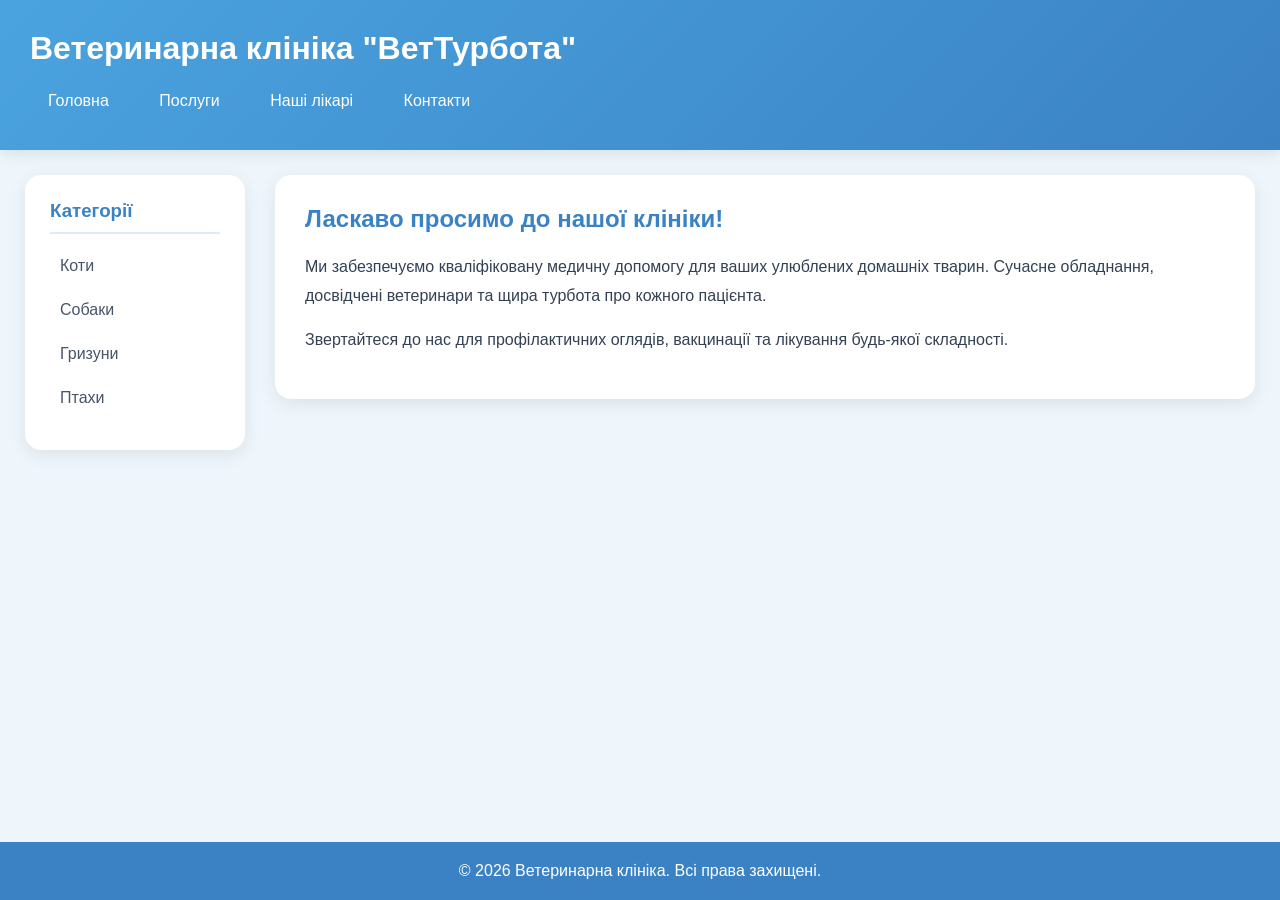
<file: Pr4/index.html>
<!DOCTYPE html>
<html lang="uk">
<head>
    <meta charset="UTF-8">
    <meta name="viewport" content="width=device-width, initial-scale=1.0">
    <title>Ветеринарна клініка "ВетТурбота"</title>
    <link rel="stylesheet" href="style.css">
</head>
<body>

    <div class="wrapper">
        <header>
            <h1>Ветеринарна клініка "ВетТурбота"</h1>
            <nav>
                <ul>
                    <li><a href="#">Головна</a></li>
                    <li><a href="#">Послуги</a></li>
                    <li><a href="#">Наші лікарі</a></li>
                    <li><a href="#">Контакти</a></li>
                </ul>
            </nav>
        </header>

        <div class="main-content">
            <aside class="sidebar">
                <h3>Категорії</h3>
                <ul>
                    <li><a href="#">Коти</a></li>
                    <li><a href="#">Собаки</a></li>
                    <li><a href="#">Гризуни</a></li>
                    <li><a href="#">Птахи</a></li>
                </ul>
            </aside>

            <main class="content">
                <h2>Ласкаво просимо до нашої клініки!</h2>
                <p>Ми забезпечуємо кваліфіковану медичну допомогу для ваших улюблених домашніх тварин. Сучасне обладнання, досвідчені ветеринари та щира турбота про кожного пацієнта.</p>
                <p>Звертайтеся до нас для профілактичних оглядів, вакцинації та лікування будь-якої складності.</p>
            </main>
        </div>

        <footer>
            <p>© 2026 Ветеринарна клініка. Всі права захищені.</p>
        </footer>
    </div>

</body>
</html>
</file>
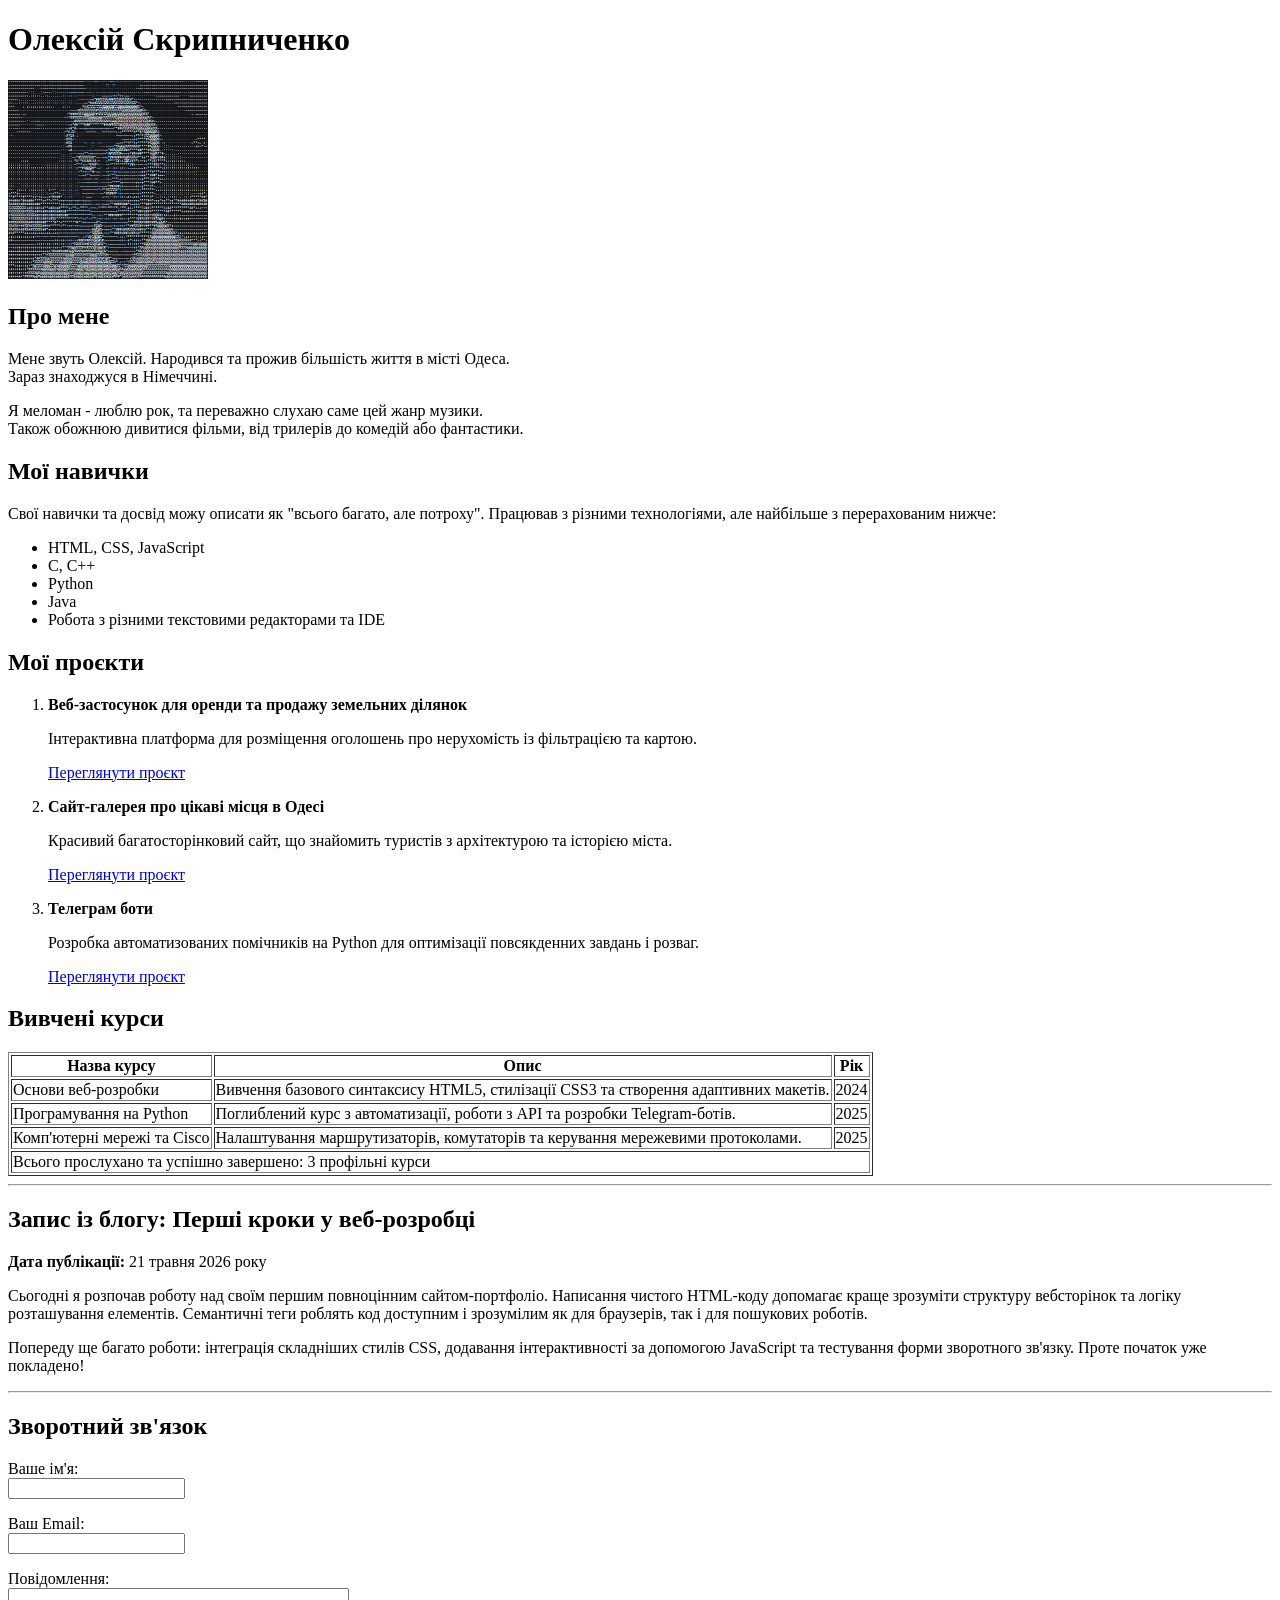
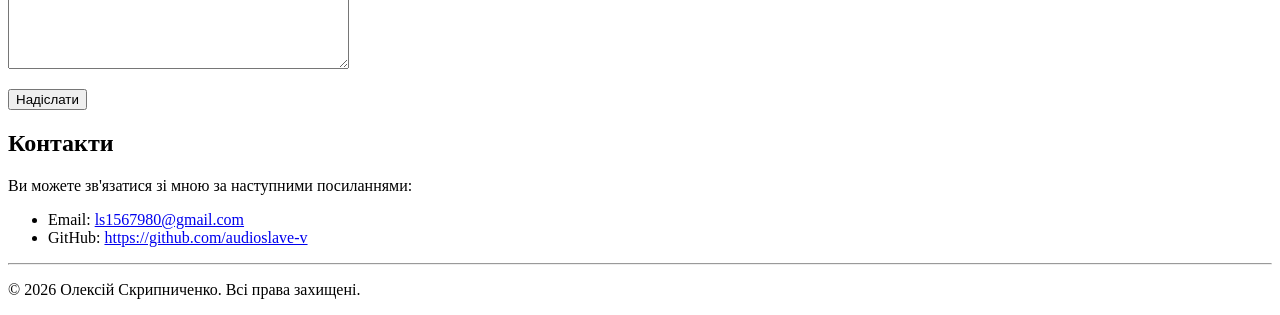
<file: Pr1/pr1.html>
<!doctype html>
<html lang="en">
    <head>
        <meta charset="UTF-8" />
        <title>Практична робота № 1</title>
    </head>
    <body>
        <header>
            <h1>Олексій Скрипниченко</h1>
            <img src="avatar.png" alt="my_avatar" width="200"/>
        </header>

        <main>
            <section class="about_me">
                <h2>Про мене</h2>
                <p>
                    Мене звуть Олексій. Народився та прожив більшість життя в
                    місті Одеса.<br />
                    Зараз знаходжуся в Німеччині.
                </p>
                <p>
                    Я меломан - люблю рок, та переважно слухаю саме цей жанр
                    музики.<br />Також обожнюю дивитися фільми, від трилерів до
                    комедій або фантастики.
                </p>
            </section>

            <section class="my_skills">
                <h2>Мої навички</h2>
                <p>Свої навички та досвід можу описати як "всього багато, але потроху". Працював з різними технологіями, але найбільше з перерахованим нижче:</p>
                <ul>
                    <li>HTML, CSS, JavaScript</li>
                    <li>C, C++</li>
                    <li>Python</li>
                    <li>Java</li>
                    <li>Робота з різними текстовими редакторами та IDE</li>
                </ul>
            </section>

            <section class="my_projects">
                <h2>Мої проєкти</h2>
                <ol>
                    <li>
                        <strong>Веб-застосунок для оренди та продажу земельних ділянок</strong>
                        <p>Інтерактивна платформа для розміщення оголошень про нерухомість із фільтрацією та картою.</p>
                        <p><a href="#" target="_blank">Переглянути проєкт</a></p>
                    </li>
                    <li>
                        <strong>Сайт-галерея про цікаві місця в Одесі</strong>
                        <p>Красивий багатосторінковий сайт, що знайомить туристів з архітектурою та історією міста.</p>
                        <p><a href="#" target="_blank">Переглянути проєкт</a></p>
                    </li>
                    <li>
                        <strong>Телеграм боти</strong>
                        <p>Розробка автоматизованих помічників на Python для оптимізації повсякденних завдань і розваг.</p>
                        <p><a href="#" target="_blank">Переглянути проєкт</a></p>
                    </li>
                </ol>
            </section>

            <section class="my_courses">
                <h2>Вивчені курси</h2>
                <table border="1">
                    <thead>
                        <tr>
                            <th>Назва курсу</th>
                            <th>Опис</th>
                            <th>Рік</th>
                        </tr>
                    </thead>
                    <tbody>
                        <tr>
                            <td>Основи веб-розробки</td>
                            <td>Вивчення базового синтаксису HTML5, стилізації CSS3 та створення адаптивних макетів.</td>
                            <td>2024</td>
                        </tr>
                        <tr>
                            <td>Програмування на Python</td>
                            <td>Поглиблений курс з автоматизації, роботи з API та розробки Telegram-ботів.</td>
                            <td>2025</td>
                        </tr>
                        <tr>
                            <td>Комп'ютерні мережі та Cisco</td>
                            <td>Налаштування маршрутизаторів, комутаторів та керування мережевими протоколами.</td>
                            <td>2025</td>
                        </tr>
                    </tbody>
                    <tfoot>
                        <tr>
                            <td colspan="3">Всього прослухано та успішно завершено: 3 профільні курси</td>
                        </tr>
                    </tfoot>
                </table>
            </section>
                <hr>
            <section class="blog_post">
                <h2>Запис із блогу: Перші кроки у веб-розробці</h2>
                <p><strong>Дата публікації:</strong> 21 травня 2026 року</p>
                <p>
                    Сьогодні я розпочав роботу над своїм першим повноцінним сайтом-портфоліо. Написання чистого HTML-коду допомагає краще зрозуміти структуру вебсторінок та логіку розташування елементів. Семантичні теги роблять код доступним і зрозумілим як для браузерів, так і для пошукових роботів.
                </p>
                <p>
                    Попереду ще багато роботи: інтеграція складніших стилів CSS, додавання інтерактивності за допомогою JavaScript та тестування форми зворотного зв'язку. Проте початок уже покладено!
                </p>
            </section>
                <hr>
            <section class="feedback_form">
                <h2>Зворотний зв'язок</h2>
                <form action="#" method="post">
                    <p>
                        <label for="username">Ваше ім'я:</label><br />
                        <input type="text" id="username" name="username" required />
                    </p>
                    <p>
                        <label for="useremail">Ваш Email:</label><br />
                        <input type="email" id="useremail" name="useremail" required />
                    </p>
                    <p>
                        <label for="message">Повідомлення:</label><br />
                        <textarea id="message" name="message" rows="5" cols="40" required></textarea>
                    </p>
                    <p>
                        <input type="submit" value="Надіслати" />
                    </p>
                </form>
            </section>

            <section class="contacts">
                <h2>Контакти</h2>
                <p>Ви можете зв'язатися зі мною за наступними посиланнями:</p>
                <ul>
                    <li>Email: <a href="ls1567980@gmail.com">ls1567980@gmail.com</a></li>
                    <li>GitHub: <a href="https://github.com/audioslave-v" target="_blank">https://github.com/audioslave-v</a></li>
                </ul>
            </section>
        </main>

        <footer>
            <hr />
            <p>&copy; 2026 Олексій Скрипниченко. Всі права захищені.</p>
        </footer>
    </body>
</html>
</file>
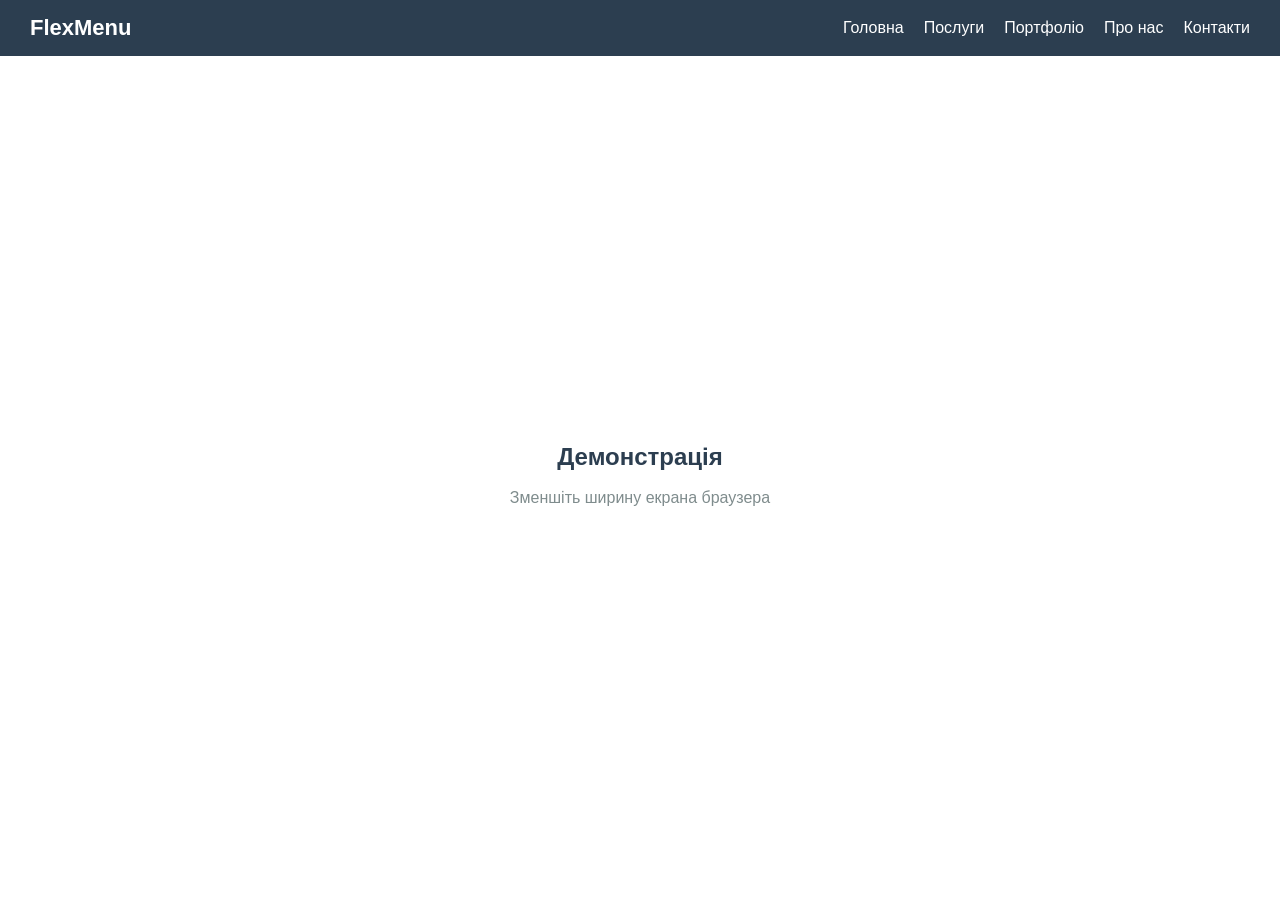
<file: Pr6/index2.html>
<!DOCTYPE html>
<html lang="uk">
<head>
    <meta charset="UTF-8">
    <meta name="viewport" content="width=device-width, initial-scale=1.0">
    <title>Мобільне меню на Flexbox (Варіант 10)</title>
    <link rel="stylesheet" href="style2.css">
</head>
<body>

    <header class="navbar">
        <div class="logo">FlexMenu</div>
        
        <button class="burger-menu" id="burgerBtn" aria-label="Відкрити меню">
            <span></span>
            <span></span>
            <span></span>
        </button>

        <nav class="nav-menu" id="navMenu">
            <a href="#" class="nav-link">Головна</a>
            <a href="#" class="nav-link">Послуги</a>
            <a href="#" class="nav-link">Портфоліо</a>
            <a href="#" class="nav-link">Про нас</a>
            <a href="#" class="nav-link">Контакти</a>
        </nav>
    </header>

   <main class="center-container">
    <h2>Демонстрація</h2>
    <p>Зменшіть ширину екрана браузера</p>
</main>

    <script>
        const burgerBtn = document.getElementById('burgerBtn');
        const navMenu = document.getElementById('navMenu');

        burgerBtn.addEventListener('click', () => {
            burgerBtn.classList.toggle('active');
            navMenu.classList.toggle('open');
        });
    </script>
</body>
</html>
</file>
<file: Pr4/style.css>
* {
    box-sizing: border-box;
    margin: 0;
    padding: 0;
}

html,
body {
    height: 100%;
}

body {
    font-family: Arial, sans-serif;
    background: #eef6fb;
    color: #334155;
}

.wrapper {
    min-height: 100%;
    display: flex;
    flex-direction: column;
}

header {
    background: linear-gradient(135deg, #4aa3df, #3b82c4);
    color: white;
    padding: 30px;
    box-shadow: 0 3px 15px rgba(0,0,0,0.1);
}

header h1 {
    margin-bottom: 15px;
}

nav ul {
    list-style: none;
}

nav li {
    display: inline-block;
    margin-right: 10px;
}

nav a {
    display: inline-block;
    text-decoration: none;
    color: white;
    padding: 10px 18px;
    border-radius: 8px;
    transition: 0.3s;
}

nav a:hover {
    background: rgba(255,255,255,0.2);
}

.main-content {
    flex: 1;
    overflow: hidden;
    padding: 25px;
}

.sidebar {
    float: left;
    width: 220px;
    background: white;
    padding: 25px;
    border-radius: 16px;
    box-shadow: 0 5px 18px rgba(0,0,0,0.08);
}

.sidebar h3 {
    color: #3b82c4;
    margin-bottom: 15px;
    border-bottom: 2px solid #dbeafe;
    padding-bottom: 10px;
}

.sidebar ul {
    list-style: none;
}

.sidebar li {
    margin-bottom: 10px;
}

.sidebar a {
    text-decoration: none;
    color: #475569;
    display: block;
    padding: 8px 10px;
    border-radius: 8px;
    transition: 0.3s;
}

.sidebar a:hover {
    background: #e0f2fe;
    color: #0284c7;
}

.content {
    float: left;
    width: calc(100% - 250px);
    margin-left: 30px;
    background: white;
    padding: 30px;
    border-radius: 16px;
    box-shadow: 0 5px 18px rgba(0,0,0,0.08);
}

.content h2 {
    color: #3b82c4;
    margin-bottom: 20px;
}

.content p {
    line-height: 1.8;
    margin-bottom: 15px;
}

footer {
    text-align: center;
    padding: 20px;
    background: #3b82c4;
    color: white;
    margin-top: 20px;
}
</file>
<file: Pr6/style2.css>
* {
    box-sizing: border-box;
    margin: 0;
    padding: 0;
    font-family: Arial, sans-serif;
}

.center-container {
    display: flex;
    flex-direction: column;
    justify-content: center;
    align-items: center;
    text-align: center;
    min-height: calc(100vh - 60px);
    padding: 20px;
    gap: 15px;
}

.center-container h2 {
    font-size: 24px;
    color: #2c3e50;
}

.center-container p {
    font-size: 16px;
    color: #7f8c8d;
    max-width: 600px;
    line-height: 1.5;
}

.navbar {
    display: flex;
    justify-content: space-between;
    align-items: center;
    background-color: #2c3e50;
    padding: 15px 30px;
    color: white;
    position: relative;
    z-index: 100;
}

.logo {
    font-size: 22px;
    font-weight: bold;
}

.nav-menu {
    display: flex;
    align-items: center;
    gap: 20px;
}

.nav-link {
    color: white;
    text-decoration: none;
    font-size: 16px;
    transition: color 0.3s;
}

.nav-link:hover {
    color: #3498db;
}

.burger-menu {
    display: none;
    flex-direction: column;
    justify-content: space-between;
    width: 30px;
    height: 21px;
    background: transparent;
    border: none;
    cursor: pointer;
    z-index: 101;
}

.burger-menu span {
    width: 100%;
    height: 3px;
    background-color: white;
    transition: all 0.3s ease;
}

@media (max-width: 768px) {
    .burger-menu {
        display: flex;
    }

    .nav-menu {
        position: fixed;
        top: 0;
        right: -100%;
        height: 100vh;
        width: 250px;
        background-color: #34495e;
        flex-direction: column;
        justify-content: flex-start;
        align-items: center;
        padding-top: 80px;
        gap: 30px;
        transition: right 0.4s ease;
        box-shadow: -5px 0 15px rgba(0,0,0,0.3);
    }

    .nav-menu.open {
        right: 0;
    }

    .burger-menu.active span:nth-child(1) {
        transform: translateY(9px) rotate(45deg);
    }
    
    .burger-menu.active span:nth-child(2) {
        opacity: 0;
    }
    
    .burger-menu.active span:nth-child(3) {
        transform: translateY(-9px) rotate(-45deg);
    }
}
</file>
